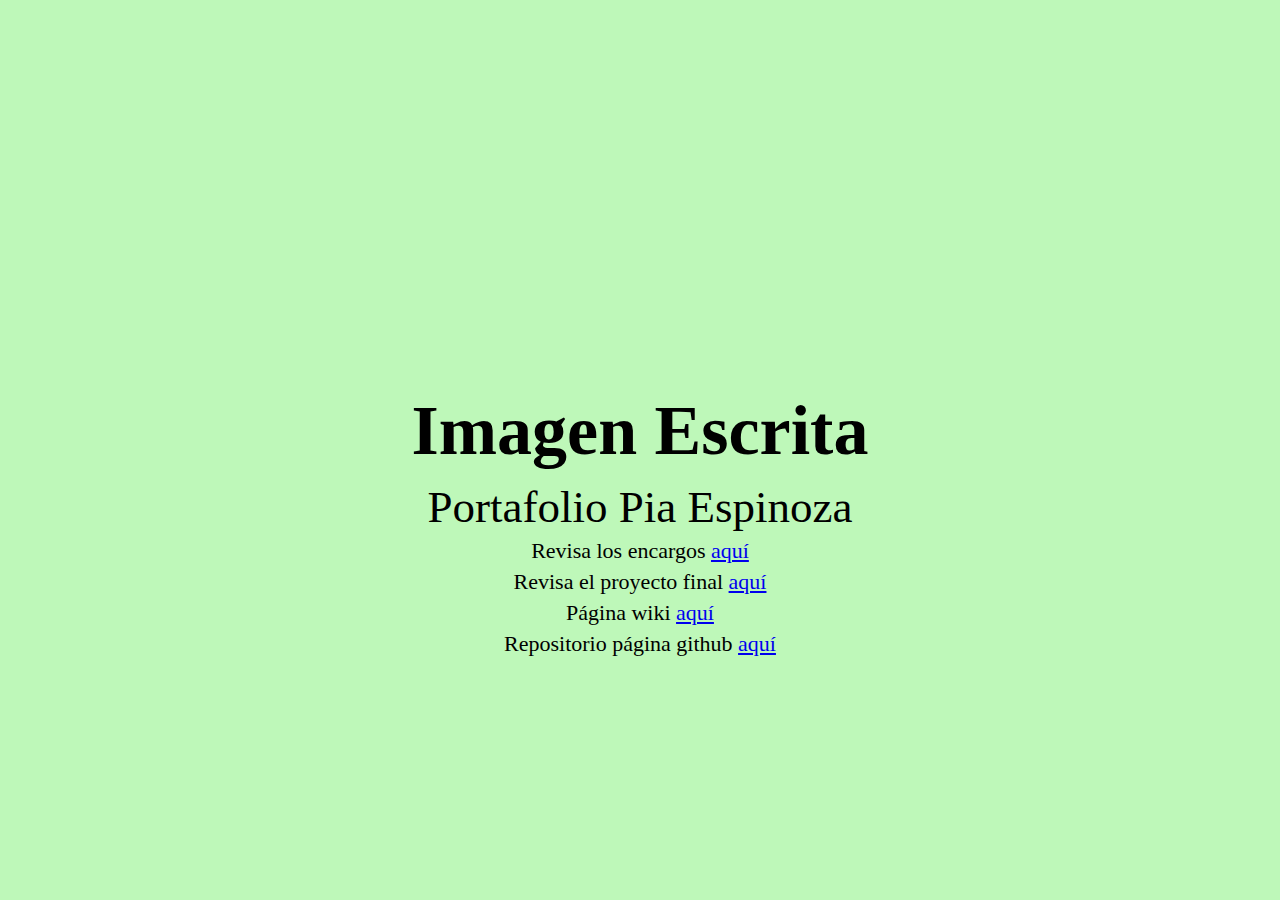
<file: index.html>
<html>
  <head>
    
    <link rel="stylesheet" type="text/css" href="style.css">
  </head>

  <body>

    <header >

         <div >
        <h1 > Imagen Escrita</h1>
        <h2 > Portafolio Pia Espinoza </h2>
        <h3>Revisa los encargos <a href="ENCARGOS/encargos.html" title="encargos">  aquí </a> </h3> 
       <h4> Revisa el proyecto final  <a href="PROYECTO_FINAL/proyectofinal.html" title="proyectofinal">  aquí </a> </h3> 
       <h5> Página wiki <a id="repo" href=https://wiki.ead.pucv.cl/Pia_Espinoza_Schmith:_IE_2021>aquí </a></h5> 
       <h6> Repositorio página github <a id="repo" href=https://github.com/piaesps/IE2021>aquí </a></h6>   
      </div>

     

</header>
  </body>
</file>
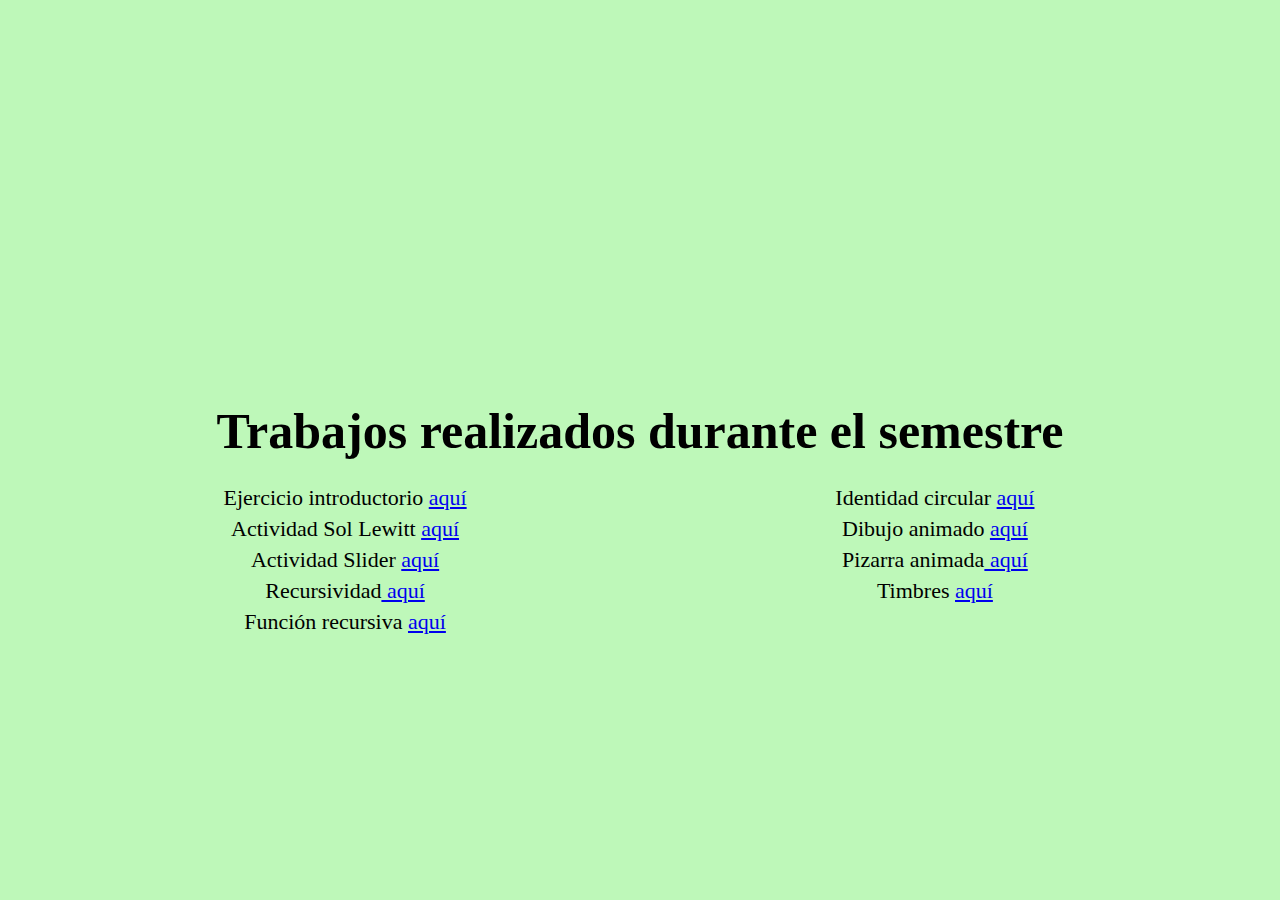
<file: ENCARGOS/encargos.html>
<html>
  <head>
    
    <link rel="stylesheet" type="text/css" href="style.css">
  </head>

  <body>
      
      <h1 > Trabajos realizados durante el semestre</h1>
    <header id="caveza">

        <div id="izquierda">

            <h2 > Ejercicio introductorio <a href="ENCARGO_01/encargo1.html" title="encargo1">  aquí </a> </h2>

            <h3 > Actividad Sol Lewitt <a href="ENCARGO_02/encargo2.html" title="encargo2">  aquí </a> </h3> 
    
            <h4 > Actividad Slider <a href="ENCARGO_03/encargo3.html" title="encargo3">  aquí </a> </h4>
    
            <h5 > Recursividad<a href="ENCARGO_04/encargo4.html" title="encargo4">  aquí </a> </h5> 
    
            <h6 > Función recursiva <a href="ENCARGO_05/encargo5.html" title="encargo5">  aquí </a> </h6>  
        </div>
  
        <div id="derecha">
            <h3 > Identidad circular <a href="ENCARGO_06/encargo6.html" title="encargo6">  aquí </a> </h3> 
    
            <h4 > Dibujo animado <a href="ENCARGO_07/encargo7.html" title="encargo7">  aquí </a> </h4>
    
            <h5 > Pizarra animada<a href="ENCARGO_08/encargo8.html" title="encargo8">  aquí </a> </h5> 
    
            <h6 > Timbres <a href="ENCARGO_09/encargo9.html" title="encargo9">  aquí </a> </h6>  


        </div>
  
  </header>
    
  </body>
</file>
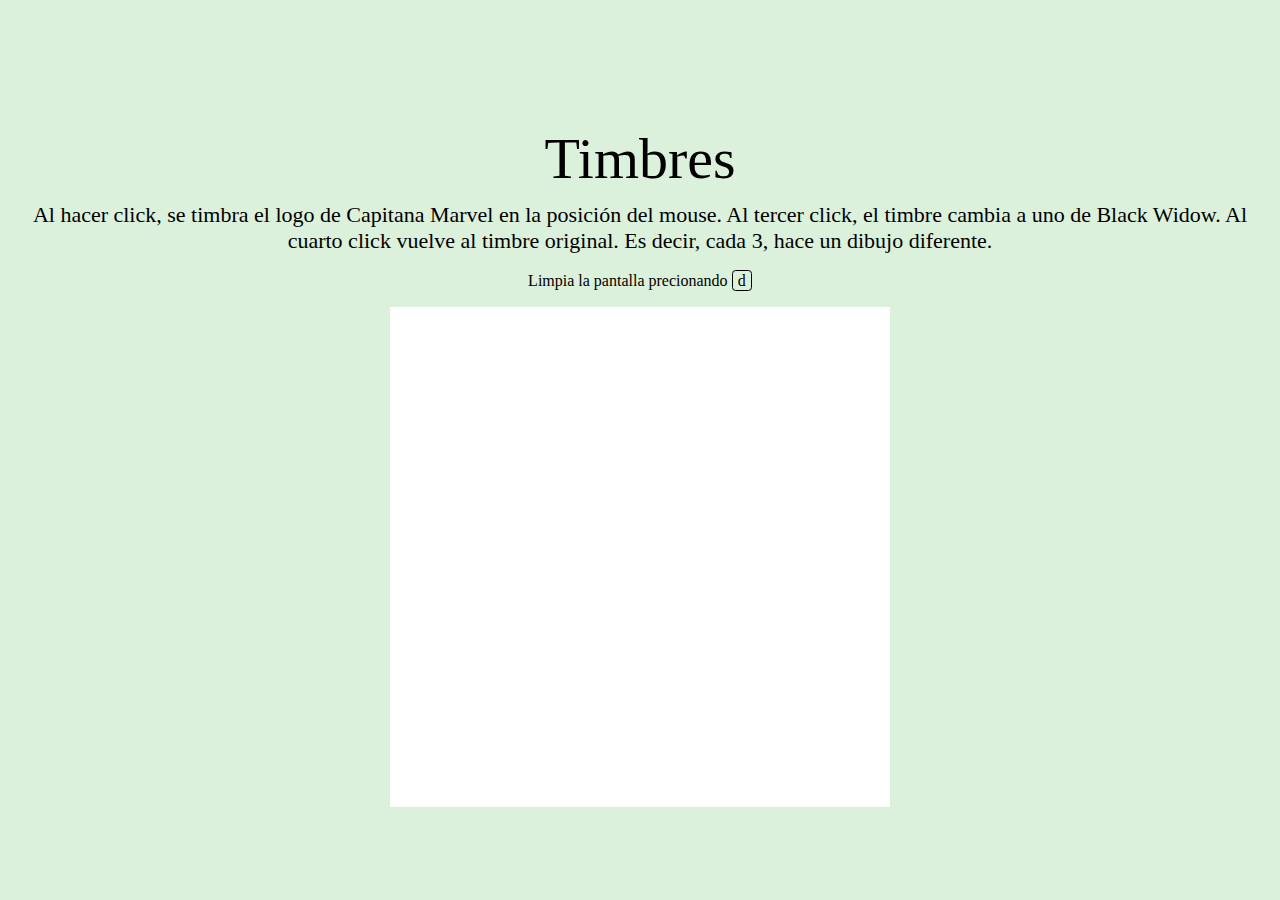
<file: ENCARGOS/ENCARGO_09/encargo9.html>
<head> 
  <h1> Timbres </h1>
  </head>
  
  <body>
   <h2> Al hacer click, se timbra el logo de Capitana Marvel en la posición del mouse. Al tercer click, el timbre cambia a uno de Black Widow. Al cuarto click vuelve al timbre original. Es decir, cada 3, hace un dibujo diferente. </h2>
  </body>

  
  <!DOCTYPE html><html><head>
    <script src="p5.js"></script>
    <script src="p5.dom.min.js"></script>
    <script src="p5.sound.min.js"></script>
    <link rel="stylesheet" type="text/css" href="style.css">
    <meta charset="utf-8">

  </head>
  <body>
    <script src="sketch.js"></script>
    <p>Limpia la pantalla precionando <kbd>d</kbd> </p>
  

</body></html>
</file>
<file: style.css>
html, body {

    margin-top: 80px;
    align-content: center;
    text-align: center;
    font-family: 'Cormorant Garamond', serif;
    background-color: rgb(190, 248, 185)
 }
   
 
 
 h1{
     font-weight: 700;
     font-size: 70px;
     text-align: center;
     margin-top: 0px;
     margin-bottom: 0px;
 }
 
 h2{
     font-weight: 500;
     font-size: 45px;
     text-align: center;
     margin-top: 10px;
     margin-bottom: 5px;
 }
 
 h3{
     font-weight: 400;
     font-size: 22px;
     text-align: center;
     margin-top: 0px;
     margin-bottom: 5px;
 }
 
 h4{
    font-weight: 400;
    font-size: 22px;
    text-align: center;
    margin-top: 0px;
    margin-bottom: 5px;
 }

 h5{
    font-weight: 300;
    font-size: 22px;
    text-align: center;
    margin-top: 0px;
    margin-bottom: 5px;
 }

 h6{
    font-weight: 300;
    font-size: 22px;
    text-align: center;
    margin-top: 0px;
    margin-bottom: 5px;
 }
</file>
<file: ENCARGOS/style.css>
html, body {
    margin-top: 100px;
    align-content: center;
    text-align: center;
    font-family: 'Cormorant Garamond', serif;
    background-color: rgb(190, 248, 185)
 }
  
 #caveza{
 font-family: 'Cormorant Garamond', serif;
 display: flex;
 flex-direction: row;
 justify-content: space-evenly;
 margin-top: 20px;
 margin-bottom: 50px;
 }
 
 h1{
     font-weight: 700;
     font-size: 50px;
     text-align: center;
     margin-top: 0px;
     margin-bottom: 0px;
 }
 
 h2{
     font-weight: 400;
     font-size: 22px;
     text-align: center;
     margin-top: 5px;
     margin-bottom: 5px;
 }
 
 h3{
     font-weight: 400;
     font-size: 22px;
     text-align: center;
     margin-top: 5px;
     margin-bottom: 5px;
 }
 
 h4{
     font-weight: 400;
     font-size: 22px;
     text-align: center;
     margin-top: 5px;
     margin-bottom: 5px;
 }

 h5{
    font-weight: 400;
    font-size: 22px;
    text-align: center;
    margin-top: 5px;
    margin-bottom: 5px;
 }


 h6{
    font-weight: 400;
    font-size: 22px;
    text-align: center;
    margin-top: 5px;
    margin-bottom: 5px;
 }


 ha{
    font-weight: 400;
    font-size: 22px;
    text-align: center;
    margin-top: 5px;
    margin-bottom: 5px;
 }


 he{
    font-weight: 400;
    font-size: 22px;
    text-align: center;
    margin-top: 5px;
    margin-bottom: 5px;
 }


 hi{
    font-weight: 400;
    font-size: 22px;
    text-align: center;
    margin-top: 5px;
    margin-bottom: 5px;
 }


 ho{
    font-weight: 400;
    font-size: 22px;
    text-align: center;
    margin-top: 5px;
    margin-bottom: 5px;
 }

 #izquierda{
    width: 40%;
  }
  
  #derecha{
    width: 40%;
  }
</file>
<file: ENCARGOS/ENCARGO_09/style.css>
html, body {
  margin-top: 20px;
  align-content: center;
  text-align: center;
  color: black;
  font-family: 'Cormorant Garamond', serif;
  background-color: rgb(220, 241, 219)
}


kbd{
  display: inline-block;
  padding: .1ex .7ex;
  border-radius: 0.5ex;
  border: 1px solid black;
    text-align: center;
  color: black;
  font-family: 'Cormorant Garamond', serif;
}

h1{
  font-weight: 500;
  font-size: 58px;
  text-align: center;
  margin-top: 0px;
  margin-bottom: 0px;
}

h2{
  font-weight: 300;
  font-size: 22px;
  text-align: center;
  margin-top: 10px;
  margin-bottom: 5px;
}
</file>
